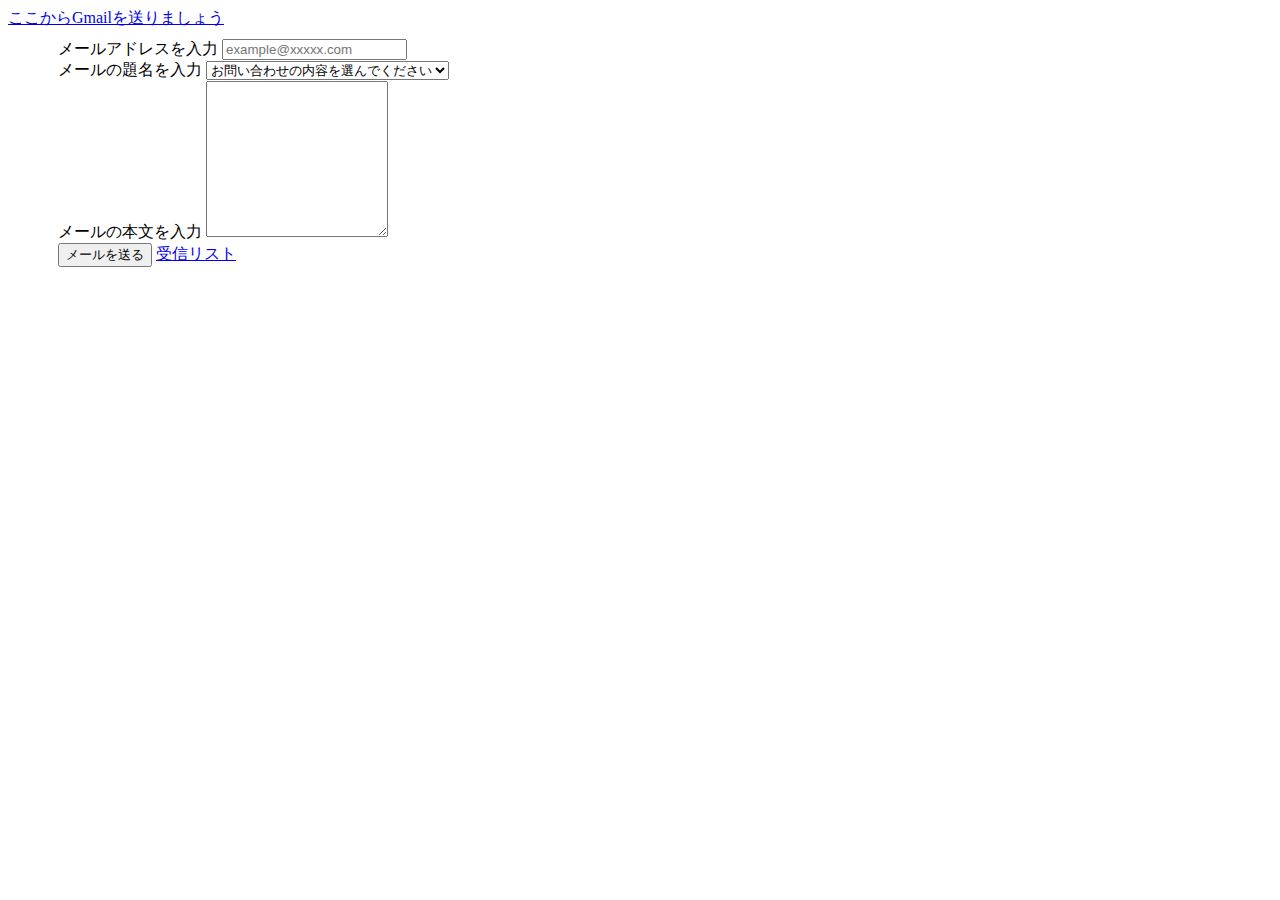
<file: templates/index.html>
<!DOCTYPE html>
<html lamg="ja">
<head>
    <meta charset="UTF-8">
    <meta http-equiv="X-UA-Compatible" content="IE=edge">
    <meta name="viewport" content="width=device-width, initial-scale=1.0">
    <title>gmail index</title>
    <!-- bootstrap(css)-->
    <link href="https://cdn.jsdelivr.net/npm/bootstrap@5.0.2/dist/css/bootstrap.min.css" rel="stylesheet" integrity="sha384-EVSTQN3/azprG1Anm3QDgpJLIm9Nao0Yz1ztcQTwFspd3yD65VohhpuuCOmLASjC" crossorigin="anonymous">
    <!-- end bootstrap(css) -->
    <link rel="stylesheet" href="../static/style.css">
</head>
<body>
    <nav class="navbar navbar-dark bg-dark">
        <div class="container-fluid">
            <a class="navbar-brand" href="/">ここからGmailを送りましょう</a>
        </div>
    </nav>
    <main class="container-fluid py-5 main_form">
        <div class="form-wrapper">
            <form method="POST" class="mx-auto user-form ml-5 select_form">
                <div class="mb-4">
                    <label for="email" class="form-label">メールアドレスを入力</label>
                    <input type="email" name="email" class="form-control" id="email" placeholder="example@xxxxx.com">
                </div>
                <label for="exampleFormControlTextarea1">メールの題名を入力</label>
                <select class="form-select" aria-label="Default select example" name="subject">
                    <option selected>お問い合わせの内容を選んでください</option>
                    <option value="疑問点">疑問点</option>
                    <option value="依頼">依頼</option>
                    <option value="その他">その他</option>
                </select>
                <!--div class="mb-5">
                    <label for="exampleFormControlTextarea1">メールの件名を入力</label>
                    <input type="text" name="subject" class="form-control" id="subject">
                </div>-->
                <div class="mb-1 py-5">
                    <label for="exampleFormControlTextarea1">メールの本文を入力</label>
                    <textarea type="text" class="form-control" id="exampleFormControlTextarea1" rows="10" name="text"></textarea>
                </div>
                <button type="submit" class="btn btn-primary">メールを送る</button>
                <a class="btn btn-primary" href="/list">受信リスト</a>
            </form>
        </div>
    </main>
</body>
</html>
</file>
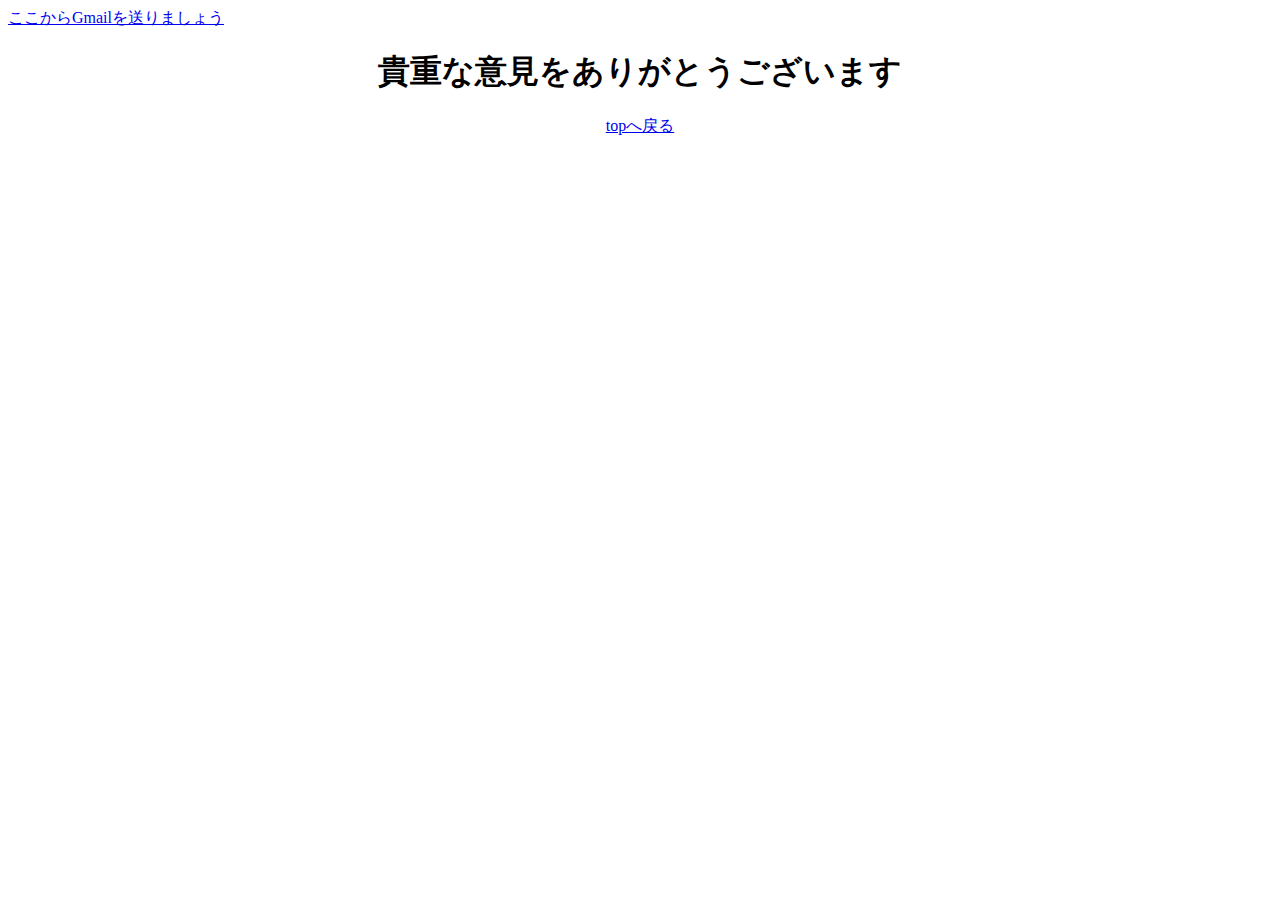
<file: templates/thanks.html>
<!DOCTYPE html>
<html lamg="ja">
<head>
    <meta charset="UTF-8">
    <meta http-equiv="X-UA-Compatible" content="IE=edge">
    <meta name="viewport" content="width=device-width, initial-scale=1.0">
    <title>gmail index</title>
    <!-- bootstrap(css)-->
    <link href="https://cdn.jsdelivr.net/npm/bootstrap@5.0.2/dist/css/bootstrap.min.css" rel="stylesheet" integrity="sha384-EVSTQN3/azprG1Anm3QDgpJLIm9Nao0Yz1ztcQTwFspd3yD65VohhpuuCOmLASjC" crossorigin="anonymous">
    <!-- end bootstrap(css) -->
    <link rel="stylesheet" href="../static/style.css">
</head>
<body>
    <nav class="navbar navbar-dark bg-dark">
        <div class="container-fluid">
            <a class="navbar-brand" href="/">ここからGmailを送りましょう</a>
        </div>
    </nav>
    <main class="main-form moji">
    <h1 class="mt-5">貴重な意見をありがとうございます</h1>
    <!--<img src="C:\Users\hirot\mypython\gmail\buta.png" alt="ありがとう">
    -->
    <a href="/">topへ戻る</a>
    </main>
</body>

</html>
</file>
<file: static/style.css>
.main_form{
    margin: 10px 50px 20px;
}

.body_form{
    margin-left:10%
}

.select_form{
    width: 80%;
}


.wrapper {
  display: flex;
}

.column1{
    width: 30%;
}

.column2{
    width: 50%;
}

.contents{
    display: flex;
    justify-content: space-between;
    margin-bottom: 50px;
}

.main_column{
    margin: 10px 100px 20px;
}

.body{
    width:40%;
}

.list{
    margin: 10px 20px 20px;
}

.moji{
    text-align: center;
}
</file>
